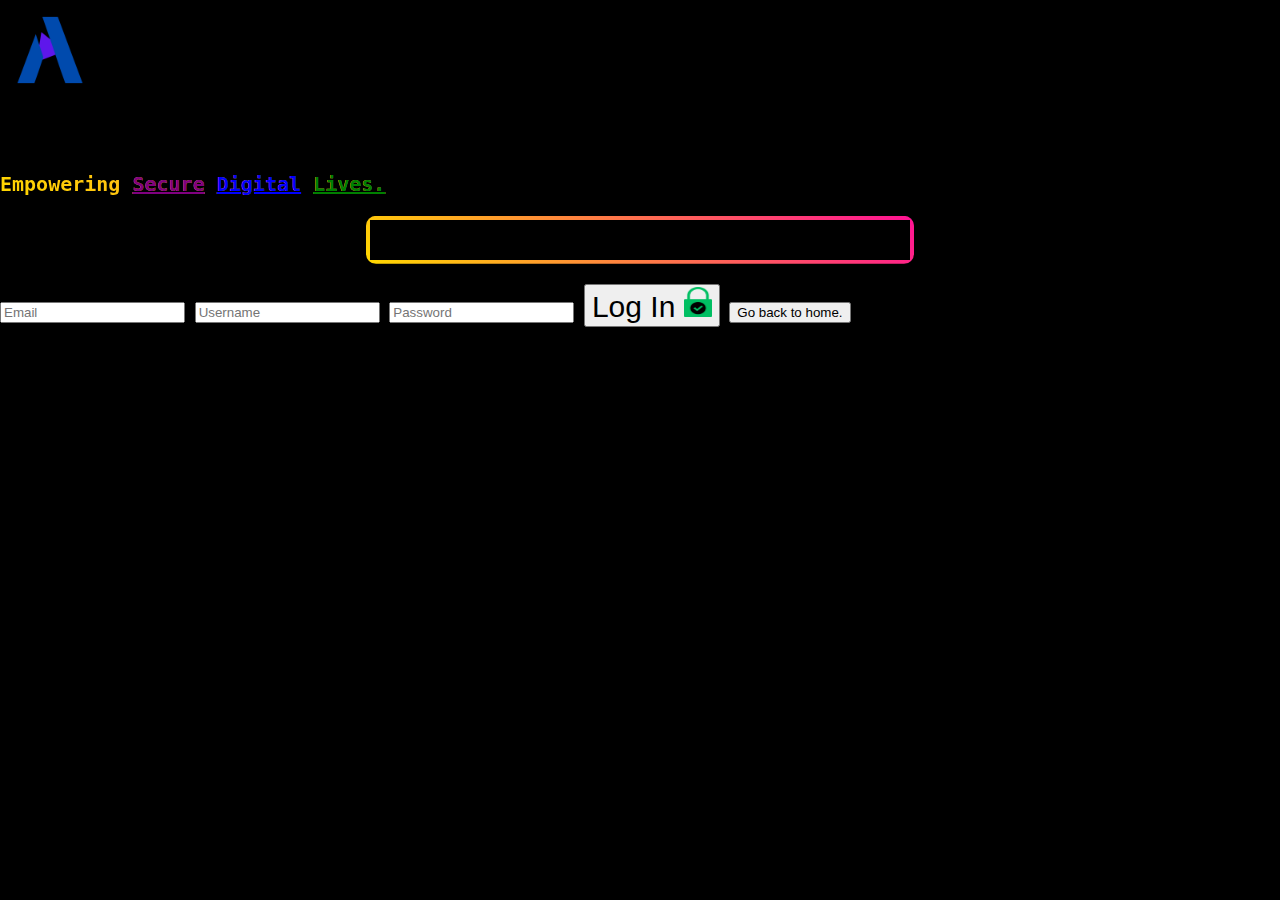
<file: templates/login.html>
<!DOCTYPE html>
<html lang="en">
<head>
    <meta charset="UTF-8">
    <meta name="viewport" content="width=device-width, initial-scale=1.0">
    <title>Aegis - Login</title>
    <link rel="stylesheet" href="index.css">
</head>
<body>
    <div class="login-container">
        <img src="/static/images/authyyy.png" style="height: 100px;">
        <div class="login-header">
            <h2>Welcome to Aegis.</h2>
            <h1 class="title" style="font-size: 20px;">Empowering <span style="color: purple;"><u>Secure</u></span> <span style="color: blue;"><u>Digital</u></span><span style="color: green;"> <u>Lives.</u></span></h1>
            <div class="feature-box" style="width: 100%;">
            </div>
            <form class="login-form" action="/login_register" method="POST">
                <input class="form-input" type="email" name="email" placeholder="Email" required>
                <input class="form-input" type="text" name="username" placeholder="Username" required>
                <input class="form-input" type="password" name="password" placeholder="Password" required>
                <button class="form-button" type="submit" style="font-size: 30px;">Log In  <img src="/static/images/granted.png" alt="Aegis Logo" style="height: 30px;width: 28px;text-align: center;"></button>
                <button class="home-button" onclick="window.location.href='/';">
                    Go back to home.
                </button>
            </form>
        </div>
    </div>
</body>
</html>
</file>
<file: templates/index.css>
body {
    margin: 0;
    padding: 0;
    font-family: 'monospace', sans-serif;
    background-color: black;
    scroll-behavior: smooth;
    max-width: 100%;
}

header {
    text-align: center;
    padding: 5px 0;
    background-image: linear-gradient(45deg, blue, purple, green);
    color: white;
}

.title {
    font-size: 32px;
    background-image: linear-gradient(45deg, gold, deeppink);
    -webkit-background-clip: text;
    color: transparent    ;
    transition: transform 0.3s ease;
}

.features {
    display: grid;
    place-items: center;
    align-items: center;
    min-height: 50vh;
    font-size: xx-large;
    color: white;
}
.join {
    display: grid;
    place-items: center;
    align-items: center;
    min-height: 50vh;
    font-size: xx-large;
}

.joinbox {
    width: 40%;
    max-width: 500px;
    margin: 20px auto;
    padding: 20px;
    display: flex;
    justify-content: center;
    background-color: transparent;
    font-size: 24px;
    color: white;
    transition: transform 0.3s ease;
    border: 2px solid #333333;
    border-radius: 10px;
    box-shadow: 0px 0px 10px rgba(0, 0, 0, 0.1);
    border-image: linear-gradient(45deg, gold, blue) 1;
    clip-path: inset(0px round 10px);
    animation: huerotate 6s infinite linear;
    filter: hue-rotate(360deg);
    cursor: pointer;
    border-width: 4px;

}

.feature-box {
    width: 40%;
    max-width: 500px;
    margin: 20px auto;
    padding: 20px;
    display: flex;
    justify-content: center;
    background-color: transparent;
    font-size: 24px;
    color: black;
    transition: transform 0.3s ease;
    border: 2px solid #333333;
    border-radius: 10px;
    box-shadow: 0px 0px 10px rgba(0, 0, 0, 0.1);
    border-image: linear-gradient(45deg, gold, deeppink) 1;
    clip-path: inset(0px round 10px);
    animation: huerotate 6s infinite linear;
    filter: hue-rotate(360deg);
    border-width: 4px;
    color: white;
}



.feature-box:hover {
    transform: scale(1.05);
    box-shadow: 0px 0px 20px rgba(0, 0, 0, 0.2);
    border-image: linear-gradient(45deg, gold, deeppink) 1;
    border-width: 8px;
}

@keyframes huerotate {
    0% {
        filter: hue-rotate(0deg);
    }
    100% {
        filter: hue-rotate(360deg);
    }
}
.picbox {
    display: flex;
    justify-content: center;
    align-items: center;
    width: 80%;
    max-width: 900px;
    margin: 20px auto;
    padding: 20px;
    background-color: transparent;
    font-size: 24px;
    color: black;
}
</file>
